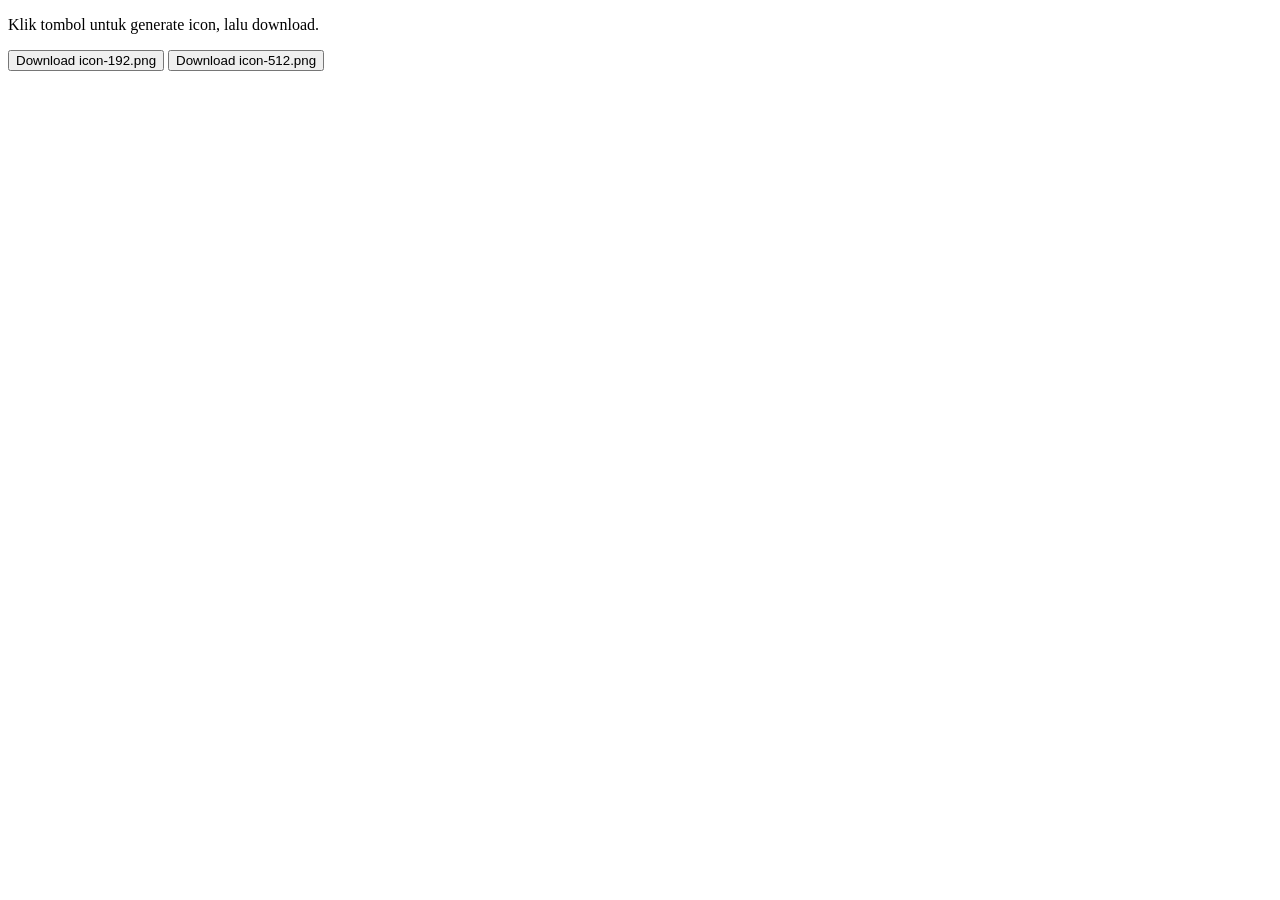
<file: generate-icons.html>
<!DOCTYPE html>
<html>
<head><title>Icon Generator</title></head>
<body>
<p>Klik tombol untuk generate icon, lalu download.</p>
<button onclick="gen(192)">Download icon-192.png</button>
<button onclick="gen(512)">Download icon-512.png</button>
<canvas id="c" style="display:none"></canvas>
<script>
function gen(size){
  const c=document.getElementById('c');
  c.width=c.height=size;
  const ctx=c.getContext('2d');
  // Background
  const r=size*0.156;
  ctx.beginPath();
  ctx.moveTo(r,0);ctx.lineTo(size-r,0);ctx.quadraticCurveTo(size,0,size,r);
  ctx.lineTo(size,size-r);ctx.quadraticCurveTo(size,size,size-r,size);
  ctx.lineTo(r,size);ctx.quadraticCurveTo(0,size,0,size-r);
  ctx.lineTo(0,r);ctx.quadraticCurveTo(0,0,r,0);
  ctx.closePath();
  ctx.fillStyle='#2d6a4f';ctx.fill();
  // Emoji
  ctx.font=size*0.55+'px Apple Color Emoji,Segoe UI Emoji,sans-serif';
  ctx.textAlign='center';ctx.textBaseline='middle';
  ctx.fillText('🐔',size/2,size/2+size*0.04);
  // Download
  const a=document.createElement('a');
  a.download='icon-'+size+'.png';
  a.href=c.toDataURL('image/png');
  a.click();
}
</script>
</body>
</html>
</file>
